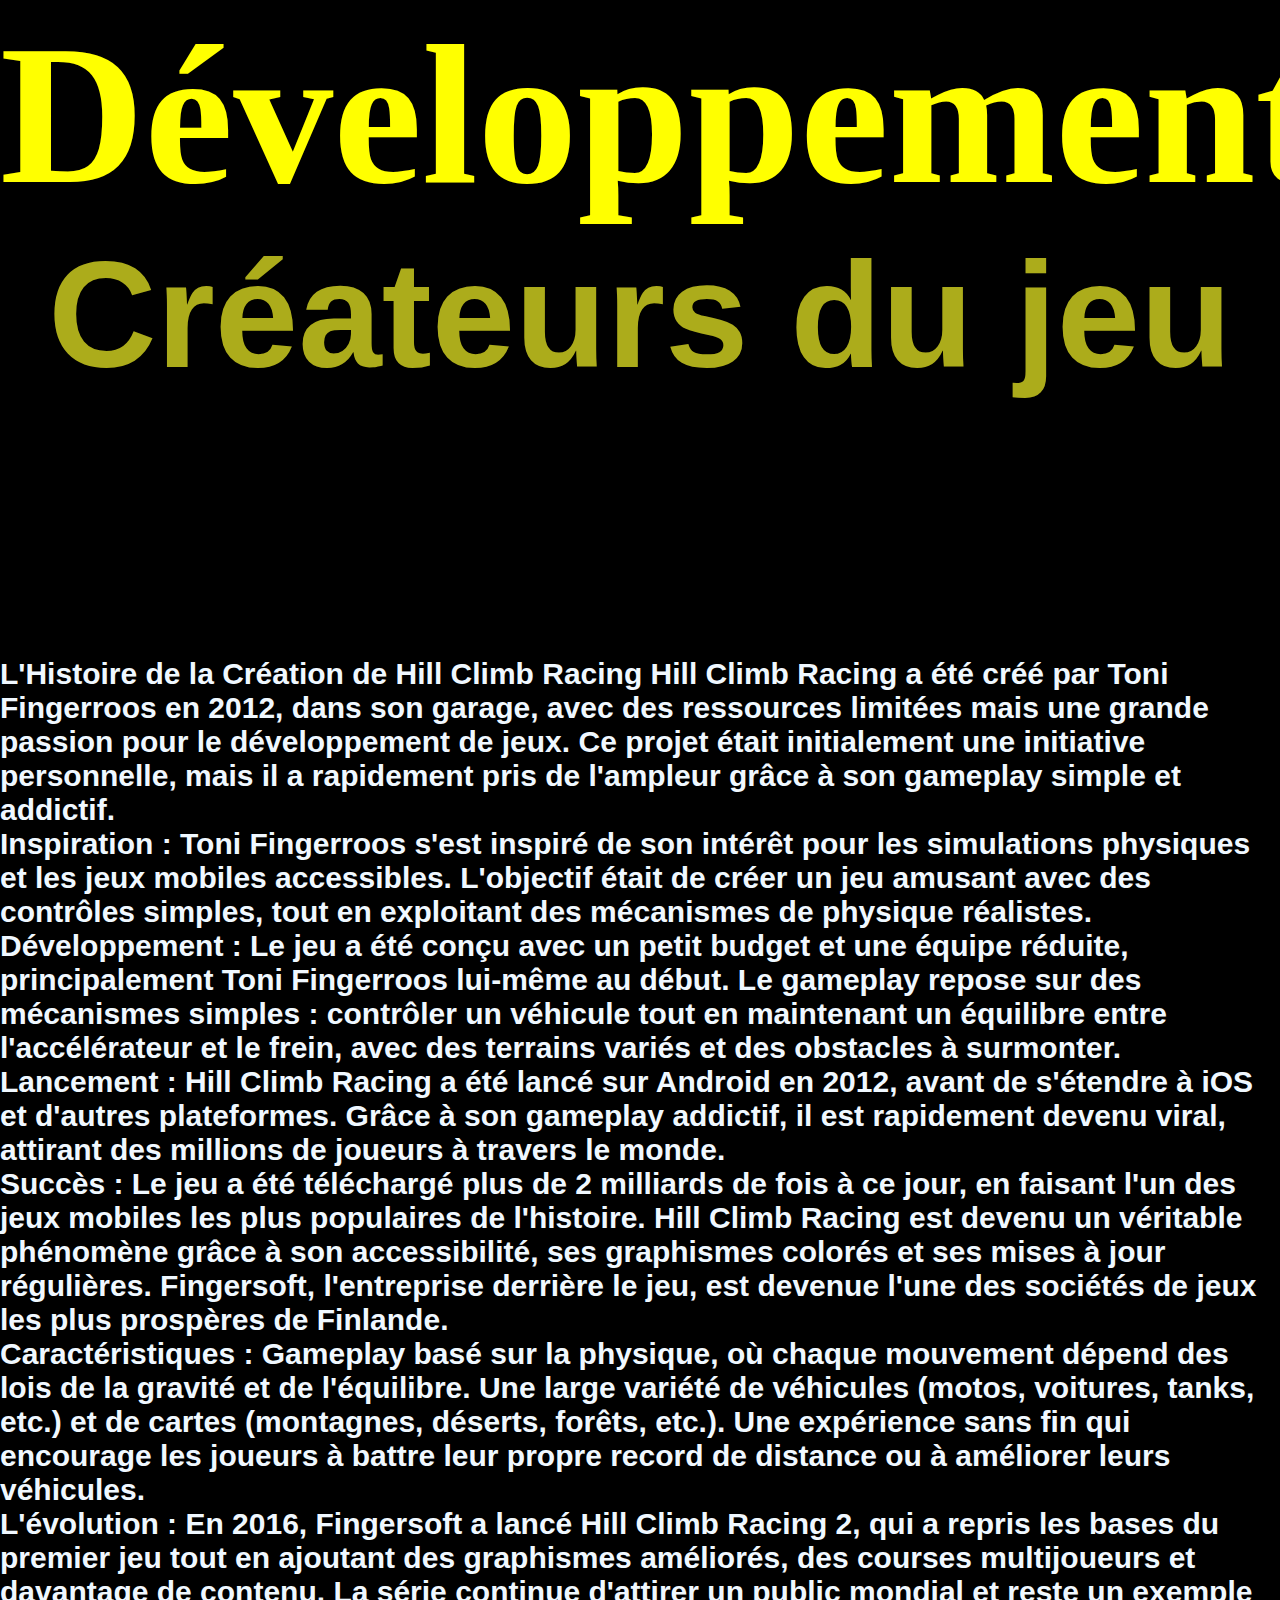
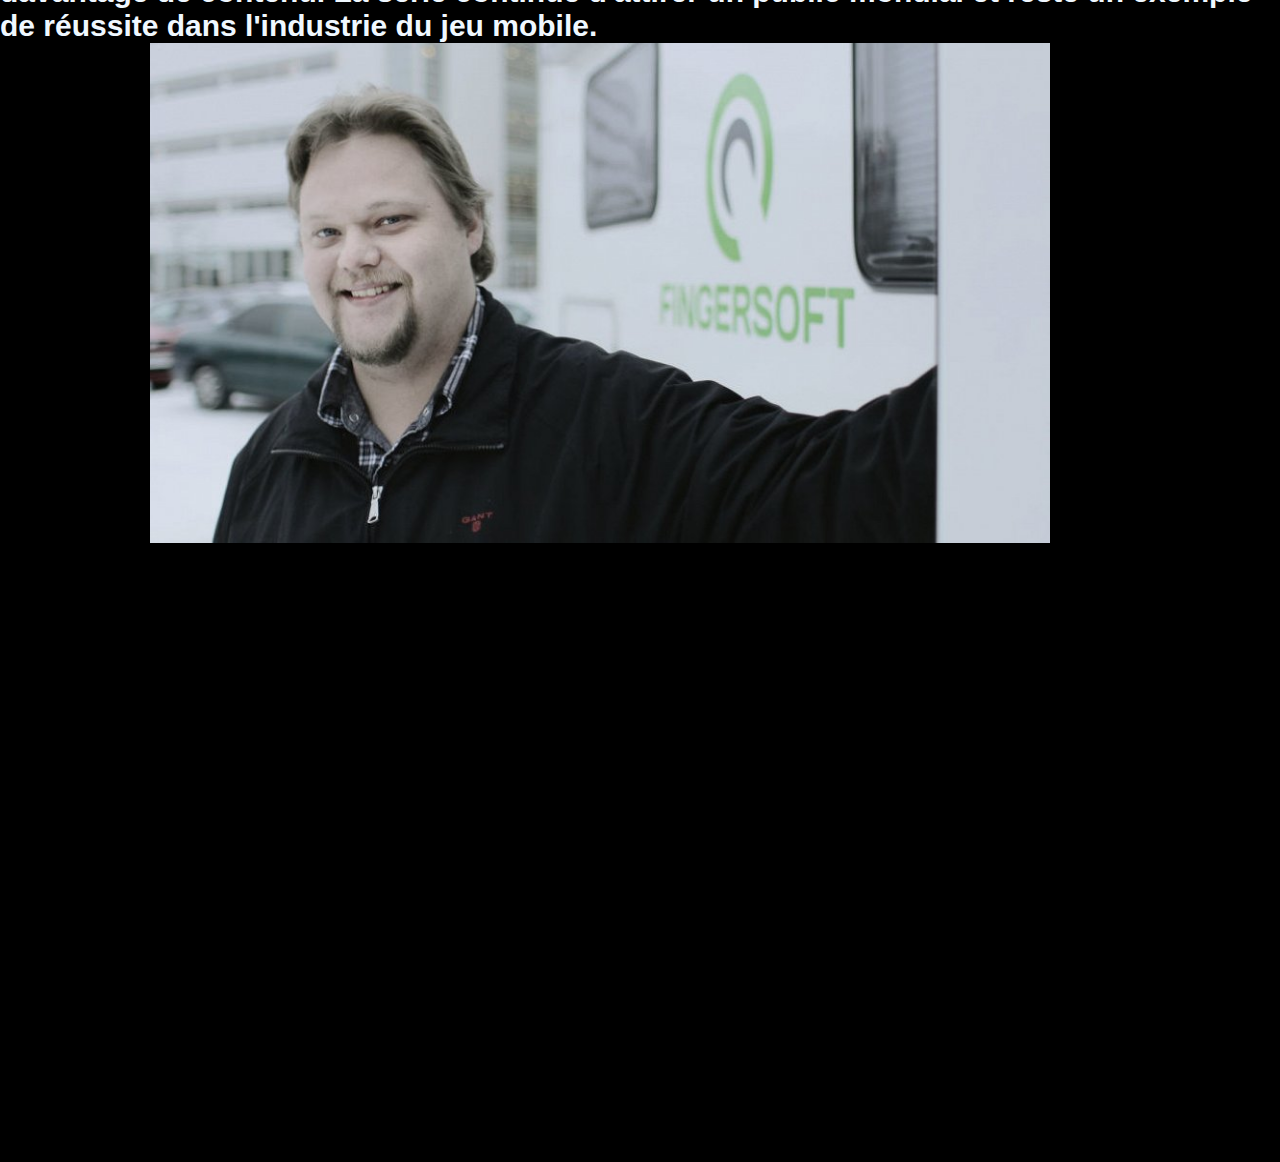
<file: Développement.html>
<!DOCTYPE html>
<html lang="fr">
    <head>
        <meta charset="UTF-8">
        <meta http-equiv="X-UA-Compatible"
        content="IE=edge">
        <meta name="Viewport" content="width=device-width,
        initial-scale=1.0">
        <title>Hill Climb Racing</title>
        <link rel="stylesheet" href="Développement.css">
    </head>
<body>
    <h1>Développement</h1>
    <h2>Créateurs du jeu</h2>
    <h4>L'Histoire de la Création de Hill Climb Racing

        Hill Climb Racing a été créé par Toni Fingerroos en 2012, dans son garage, avec des ressources limitées mais une grande passion pour le développement de jeux. Ce projet était initialement une initiative personnelle, mais il a rapidement pris de l'ampleur grâce à son gameplay simple et addictif.
        
        <p>Inspiration :
        Toni Fingerroos s'est inspiré de son intérêt pour les simulations physiques et les jeux mobiles accessibles. L'objectif était de créer un jeu amusant avec des contrôles simples, tout en exploitant des mécanismes de physique réalistes.</p>
        
        <p>Développement :
        
            Le jeu a été conçu avec un petit budget et une équipe réduite, principalement Toni Fingerroos lui-même au début.
            Le gameplay repose sur des mécanismes simples : contrôler un véhicule tout en maintenant un équilibre entre l'accélérateur et le frein, avec des terrains variés et des obstacles à surmonter.</p>
        
            <p>Lancement :
        Hill Climb Racing a été lancé sur Android en 2012, avant de s'étendre à iOS et d'autres plateformes. Grâce à son gameplay addictif, il est rapidement devenu viral, attirant des millions de joueurs à travers le monde.</p>
        
        <p>Succès :
        
            Le jeu a été téléchargé plus de 2 milliards de fois à ce jour, en faisant l'un des jeux mobiles les plus populaires de l'histoire.
            Hill Climb Racing est devenu un véritable phénomène grâce à son accessibilité, ses graphismes colorés et ses mises à jour régulières.
            Fingersoft, l'entreprise derrière le jeu, est devenue l'une des sociétés de jeux les plus prospères de Finlande.</p>
        
        <p>Caractéristiques :
        
            Gameplay basé sur la physique, où chaque mouvement dépend des lois de la gravité et de l'équilibre.
            Une large variété de véhicules (motos, voitures, tanks, etc.) et de cartes (montagnes, déserts, forêts, etc.).
            Une expérience sans fin qui encourage les joueurs à battre leur propre record de distance ou à améliorer leurs véhicules.</p>
        
        <p>L'évolution :
        En 2016, Fingersoft a lancé Hill Climb Racing 2, qui a repris les bases du premier jeu tout en ajoutant des graphismes améliorés, des courses multijoueurs et davantage de contenu. La série continue d'attirer un public mondial et reste un exemple de réussite dans l'industrie du jeu mobile.</p></h4>
        <div class="image-container">
        <img src="Tonii Fingeros.jpg" width="900px" height="500px" class="centered-image" ></div>
        <iframe width="560" height="315" src="https://www.youtube.com/embed/fg9smFUXJBA?si=csp3e-76EP7K0YP8" title="YouTube video player" frameborder="0" allow="accelerometer; autoplay; clipboard-write; encrypted-media; gyroscope; picture-in-picture; web-share" referrerpolicy="strict-origin-when-cross-origin" allowfullscreen></iframe>
</body>
</file>
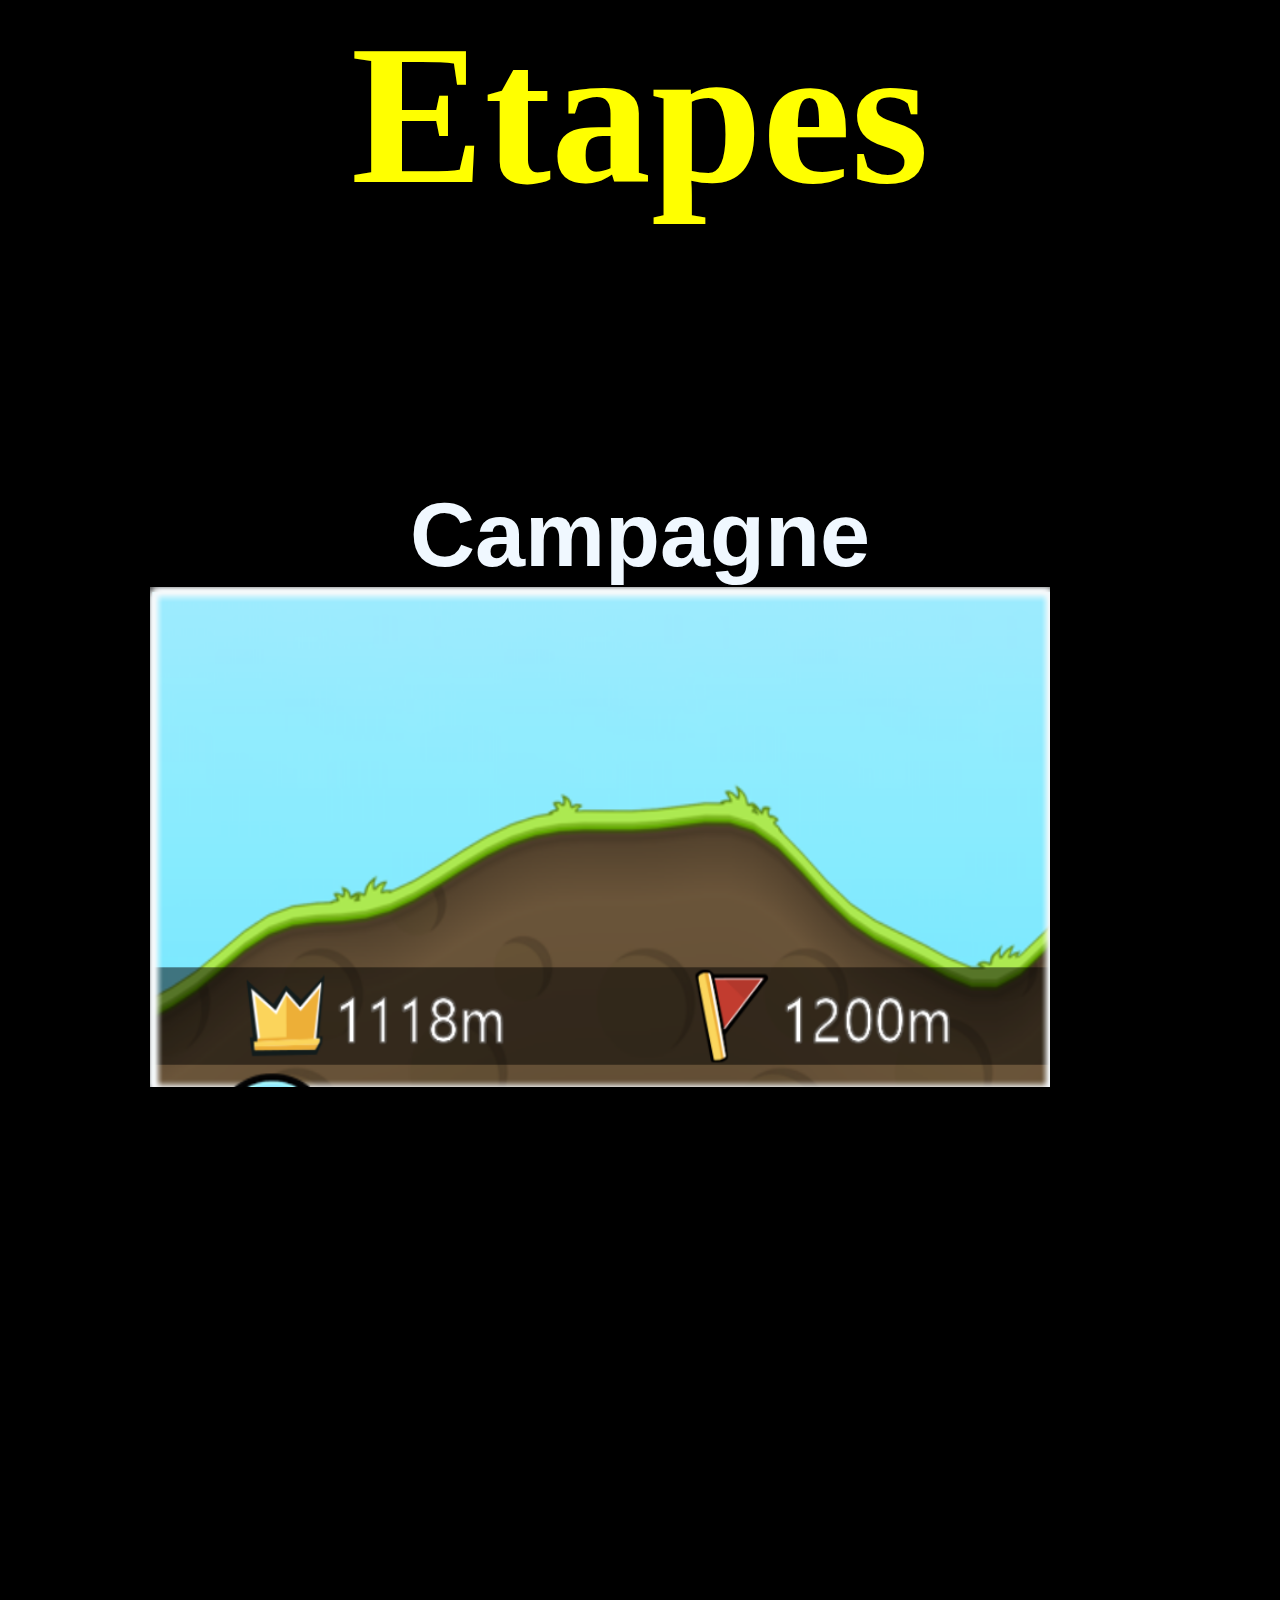
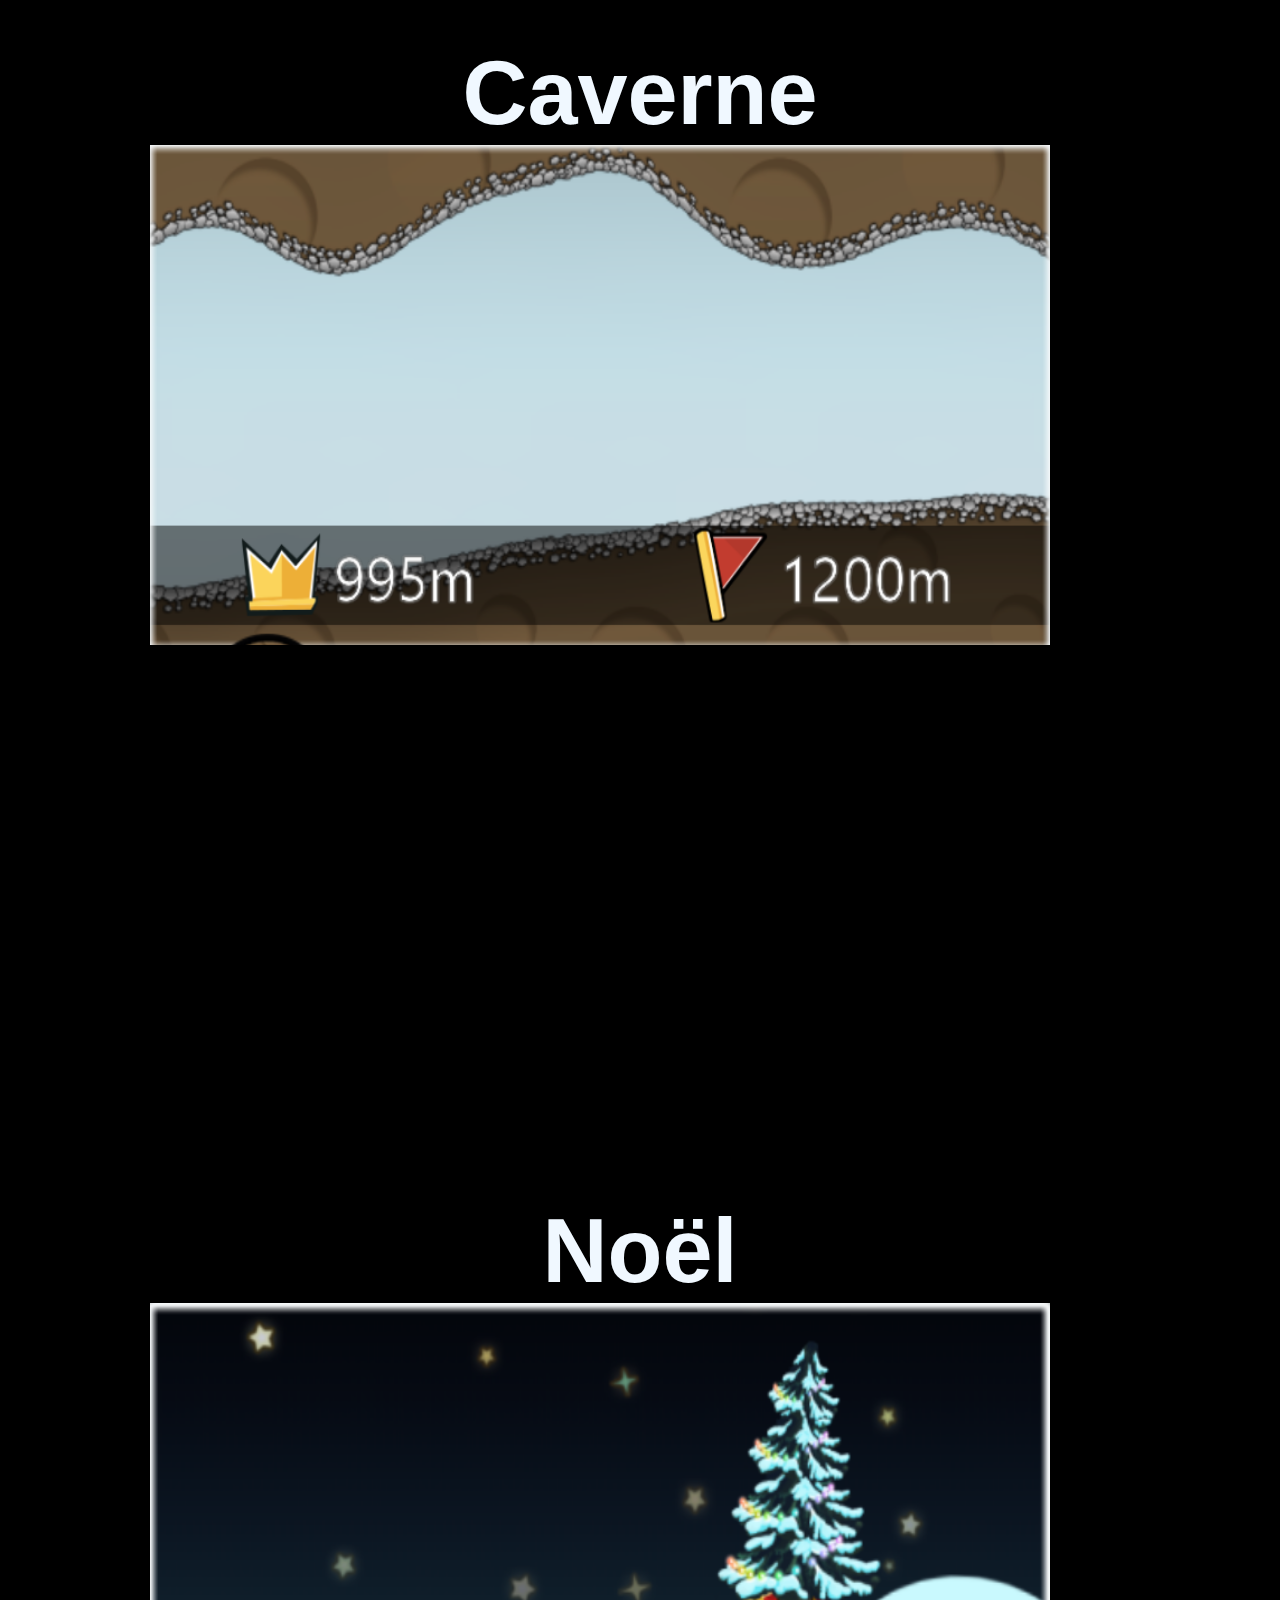
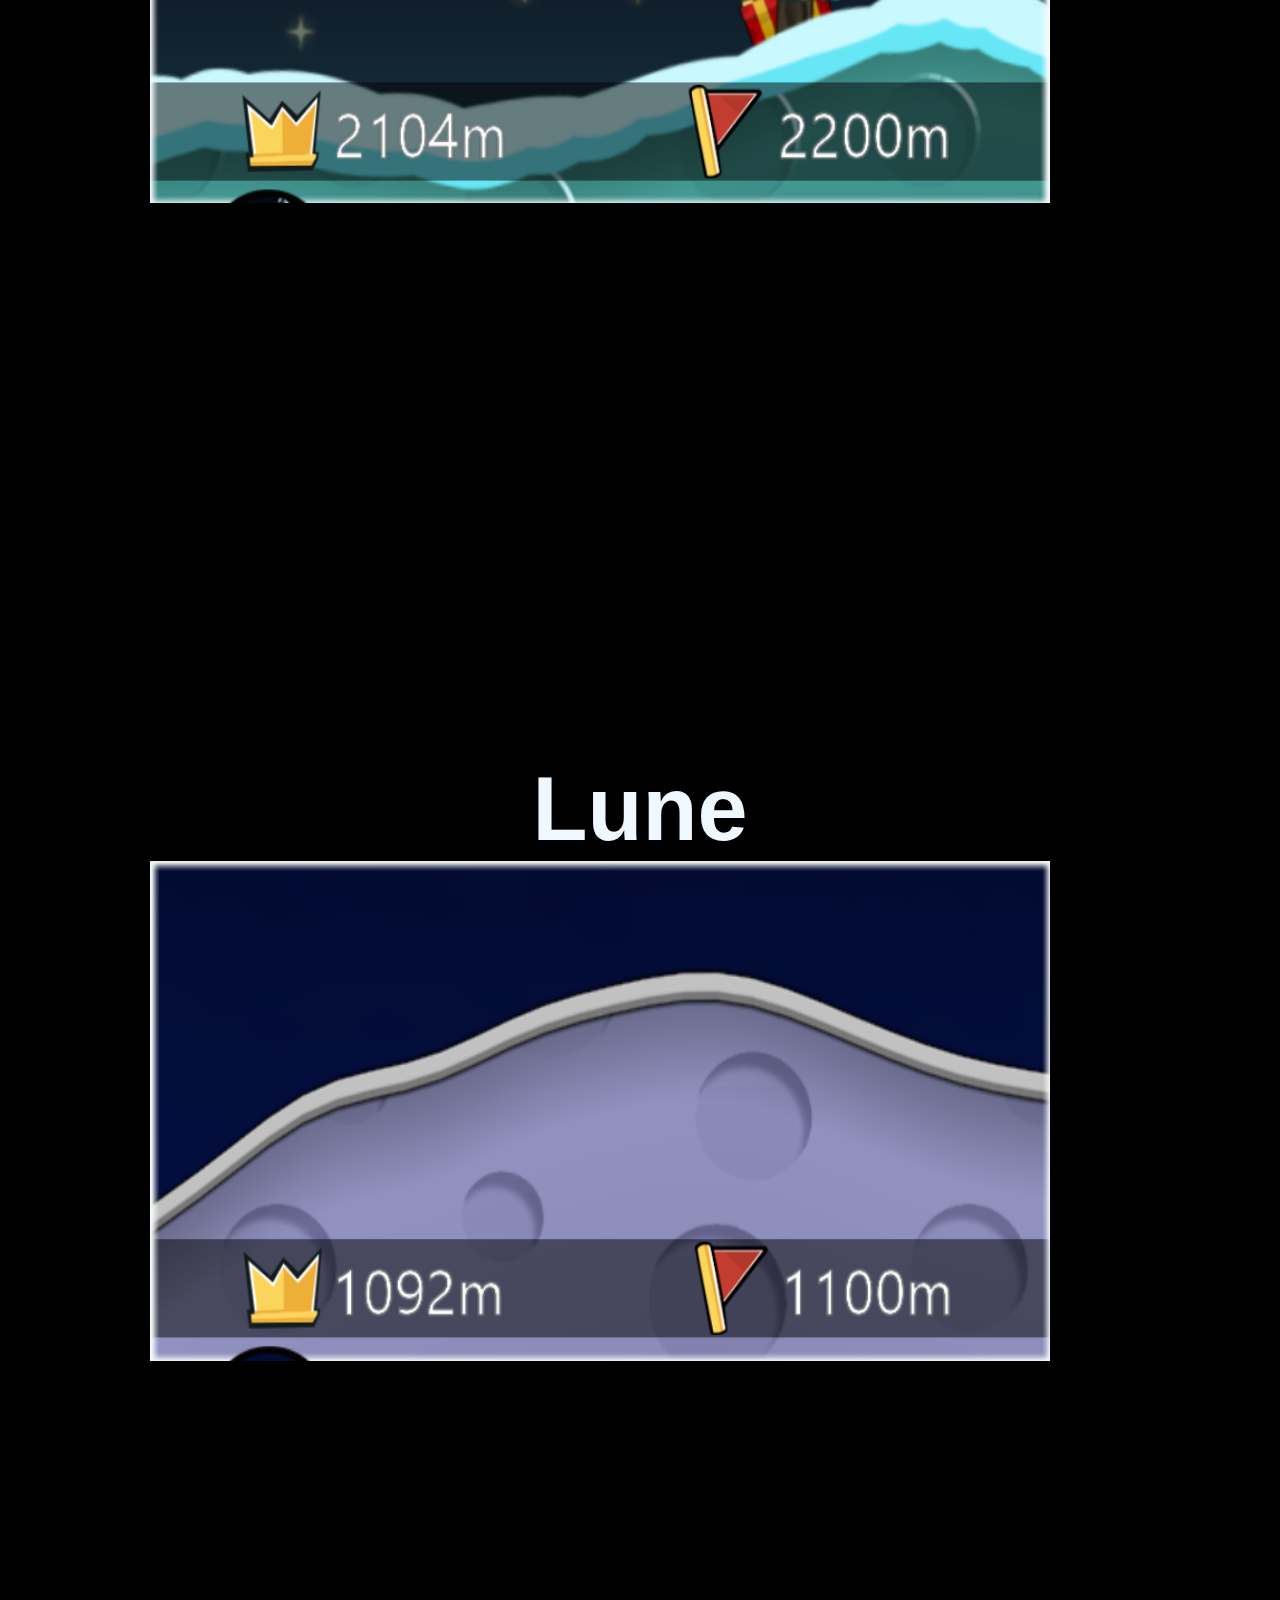
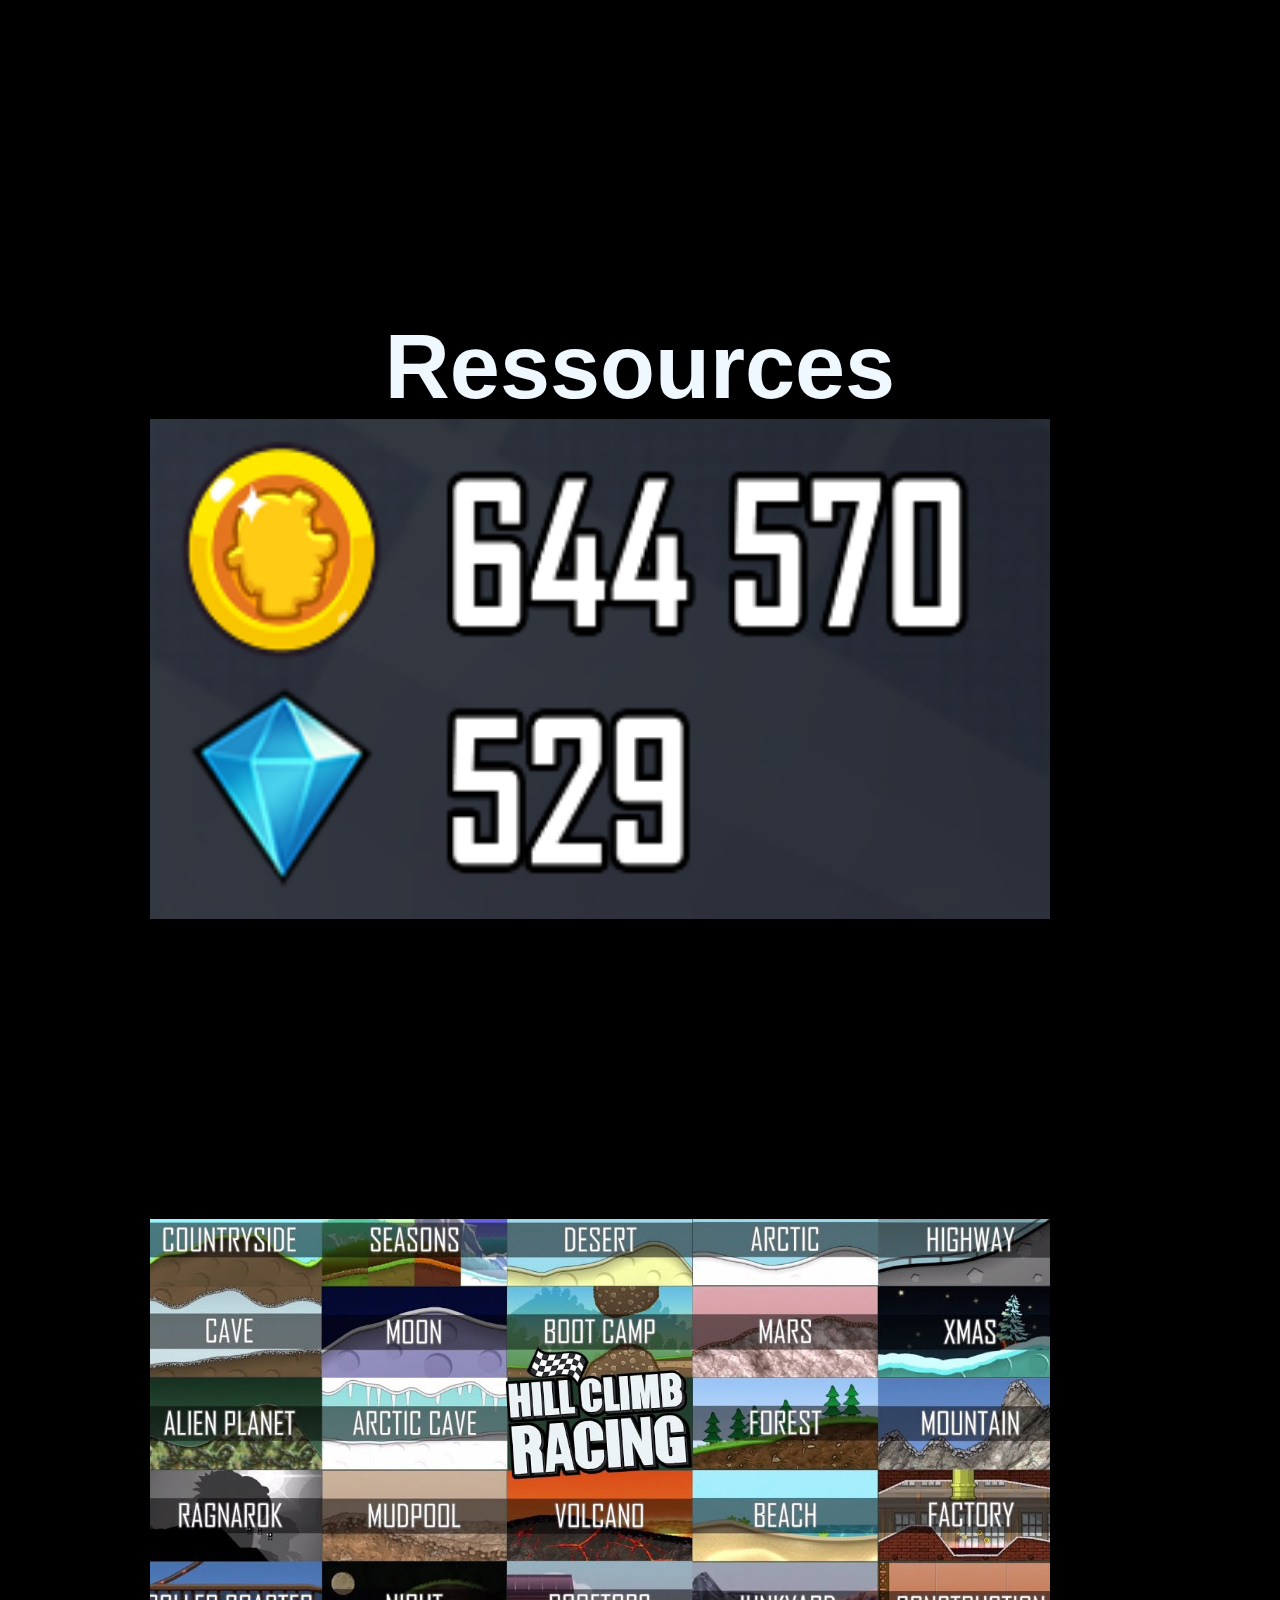
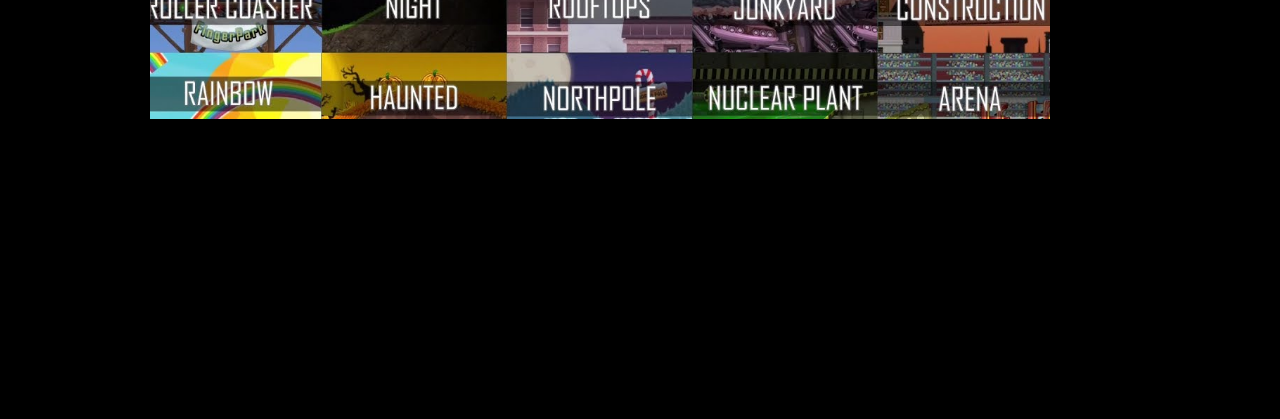
<file: Etapes.html>
<!DOCTYPE html>
<html lang="fr">
    <head>
        <meta charset="UTF-8">
        <meta http-equiv="X-UA-Compatible"
        content="IE=edge">
        <meta name="Viewport" content="width=device-width,
        initial-scale=1.0">
        <title>Hill Climb Racing</title>
        <link rel="stylesheet" href="style-Etape.css.css">
    </head>
<body>
    <h1>Etapes</h1>
    <h4>Campagne</h4> 
    <div class="image-container">
    <img src="Campagne.png" width="900px" height="500px" class="centered-image" ></div>
    <h4>Caverne</h4>
    <div class="image-container">
    <img src="Caverne.png" width="900px" height="500px" class="centered-image" ></div>
    <h4>Noël</h4>
    <div class="image-container">
    <img src="Noël.png" width="900px" height="500px" class="centered-image" ></div>
    <h4>Lune</h4>
    <div class="image-container">
    <img src="Lune.png" width="900px" height="500px" class="centered-image" ></div>
    <h4>Ressources</h4>
    <div class="image-container">
    <img src="Ressources.png" width="900px" height="500px" class="centered-image" ></div>
    <div class="image-container">
    <img src="Toutes les Etapes.jpg" width="900px" height="500px" class="centered-image" ></div>
</body>
</file>
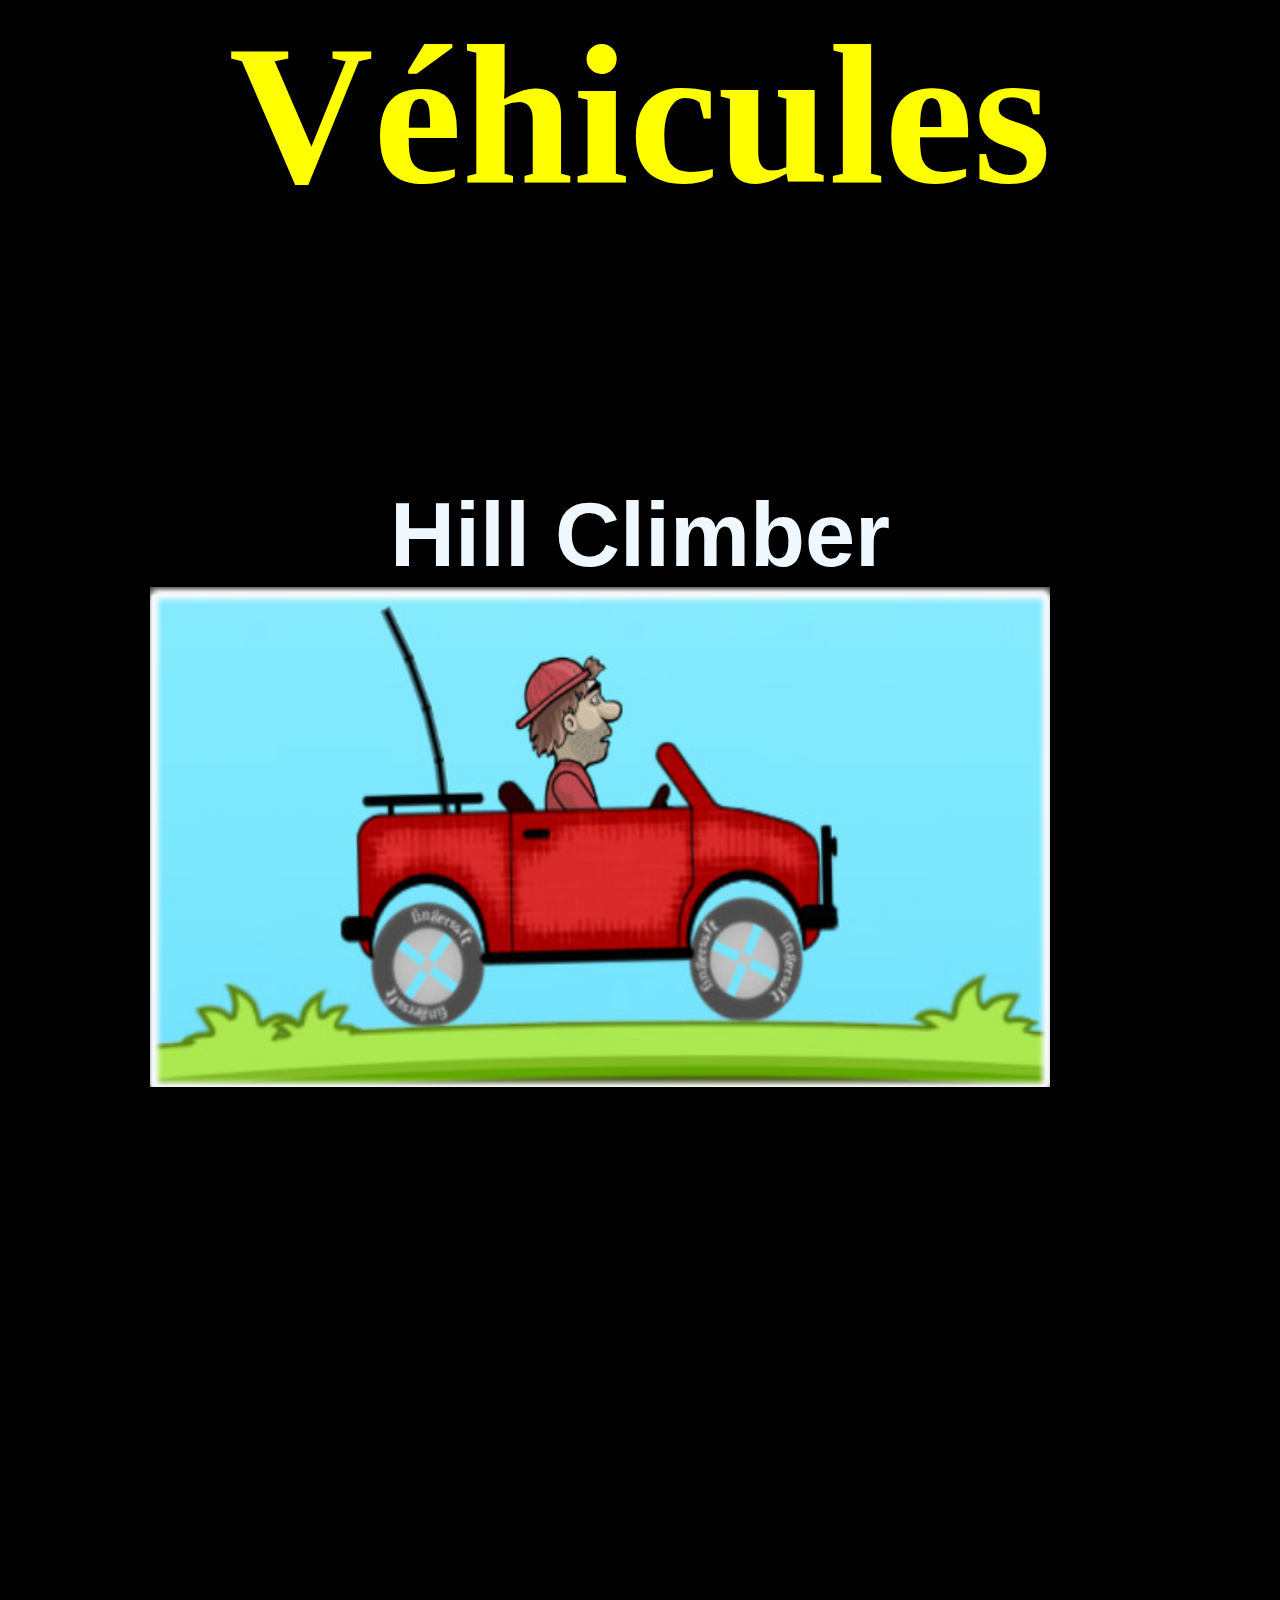
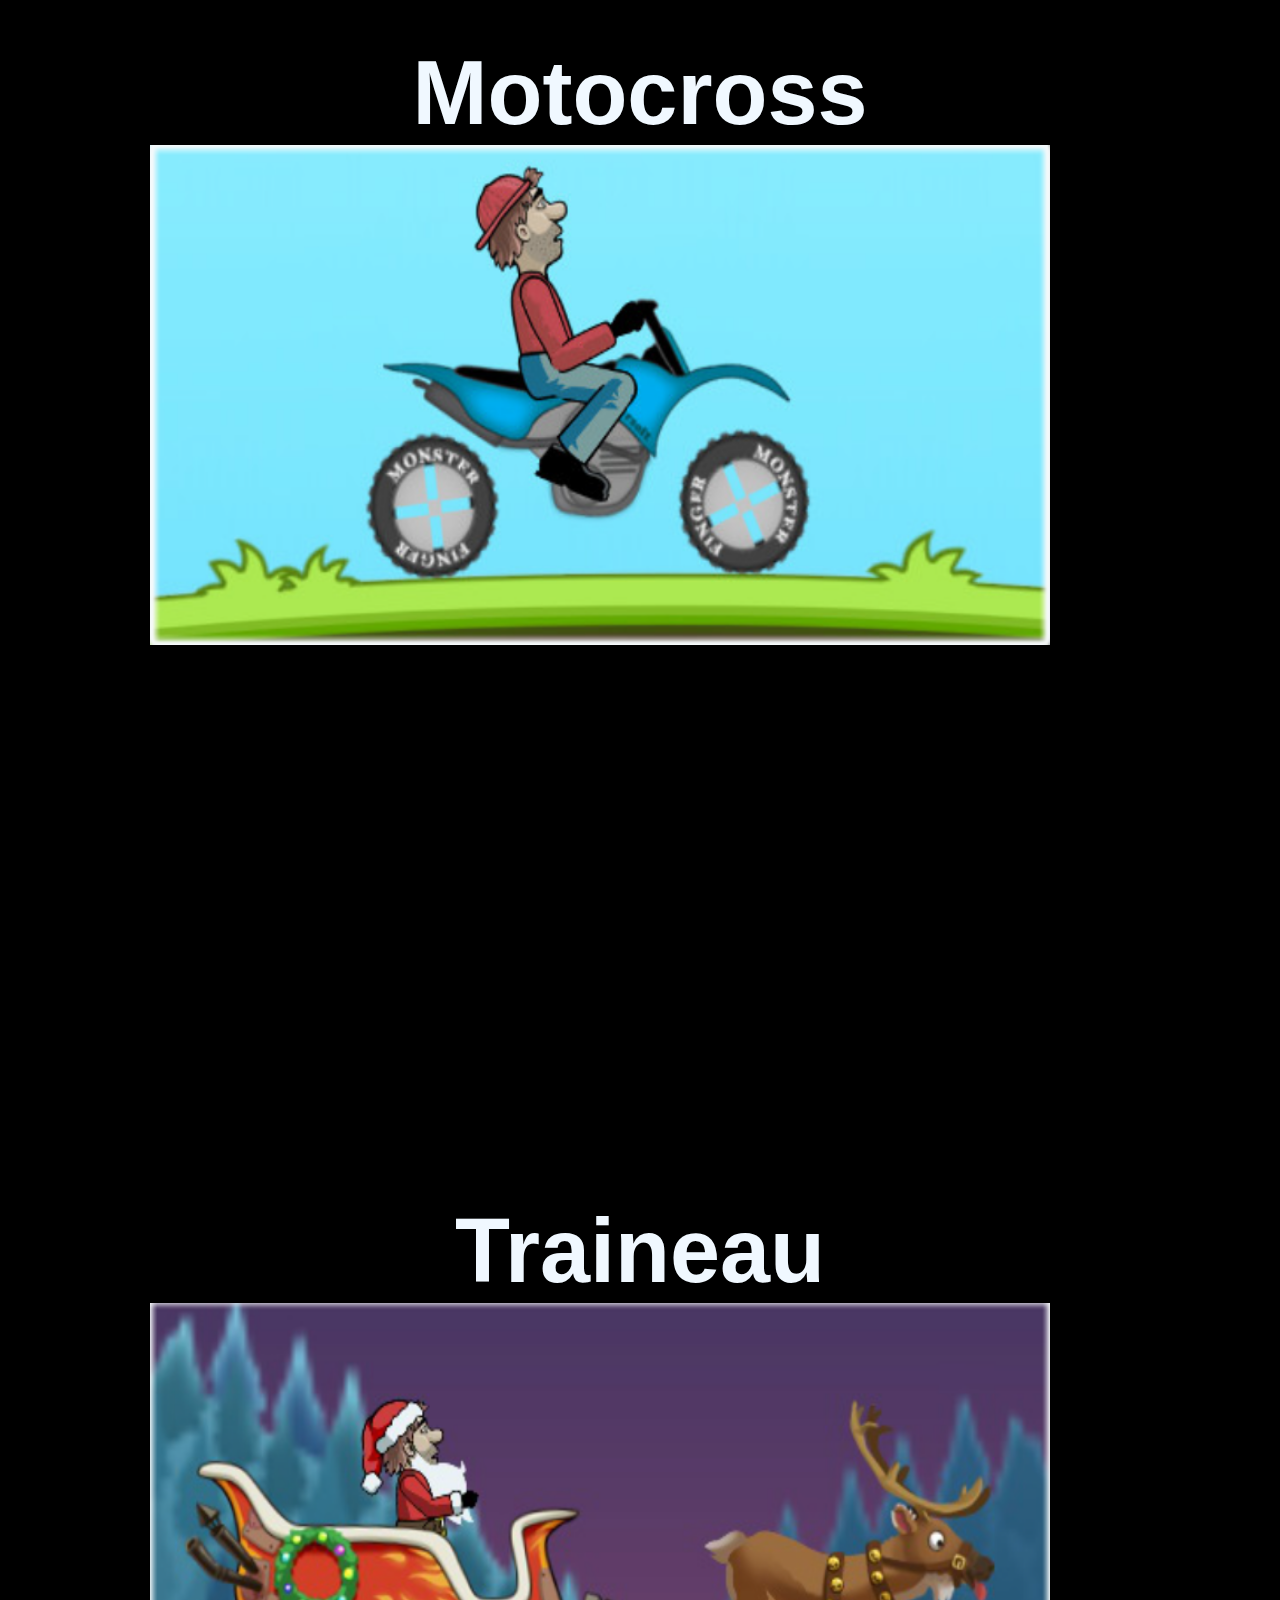
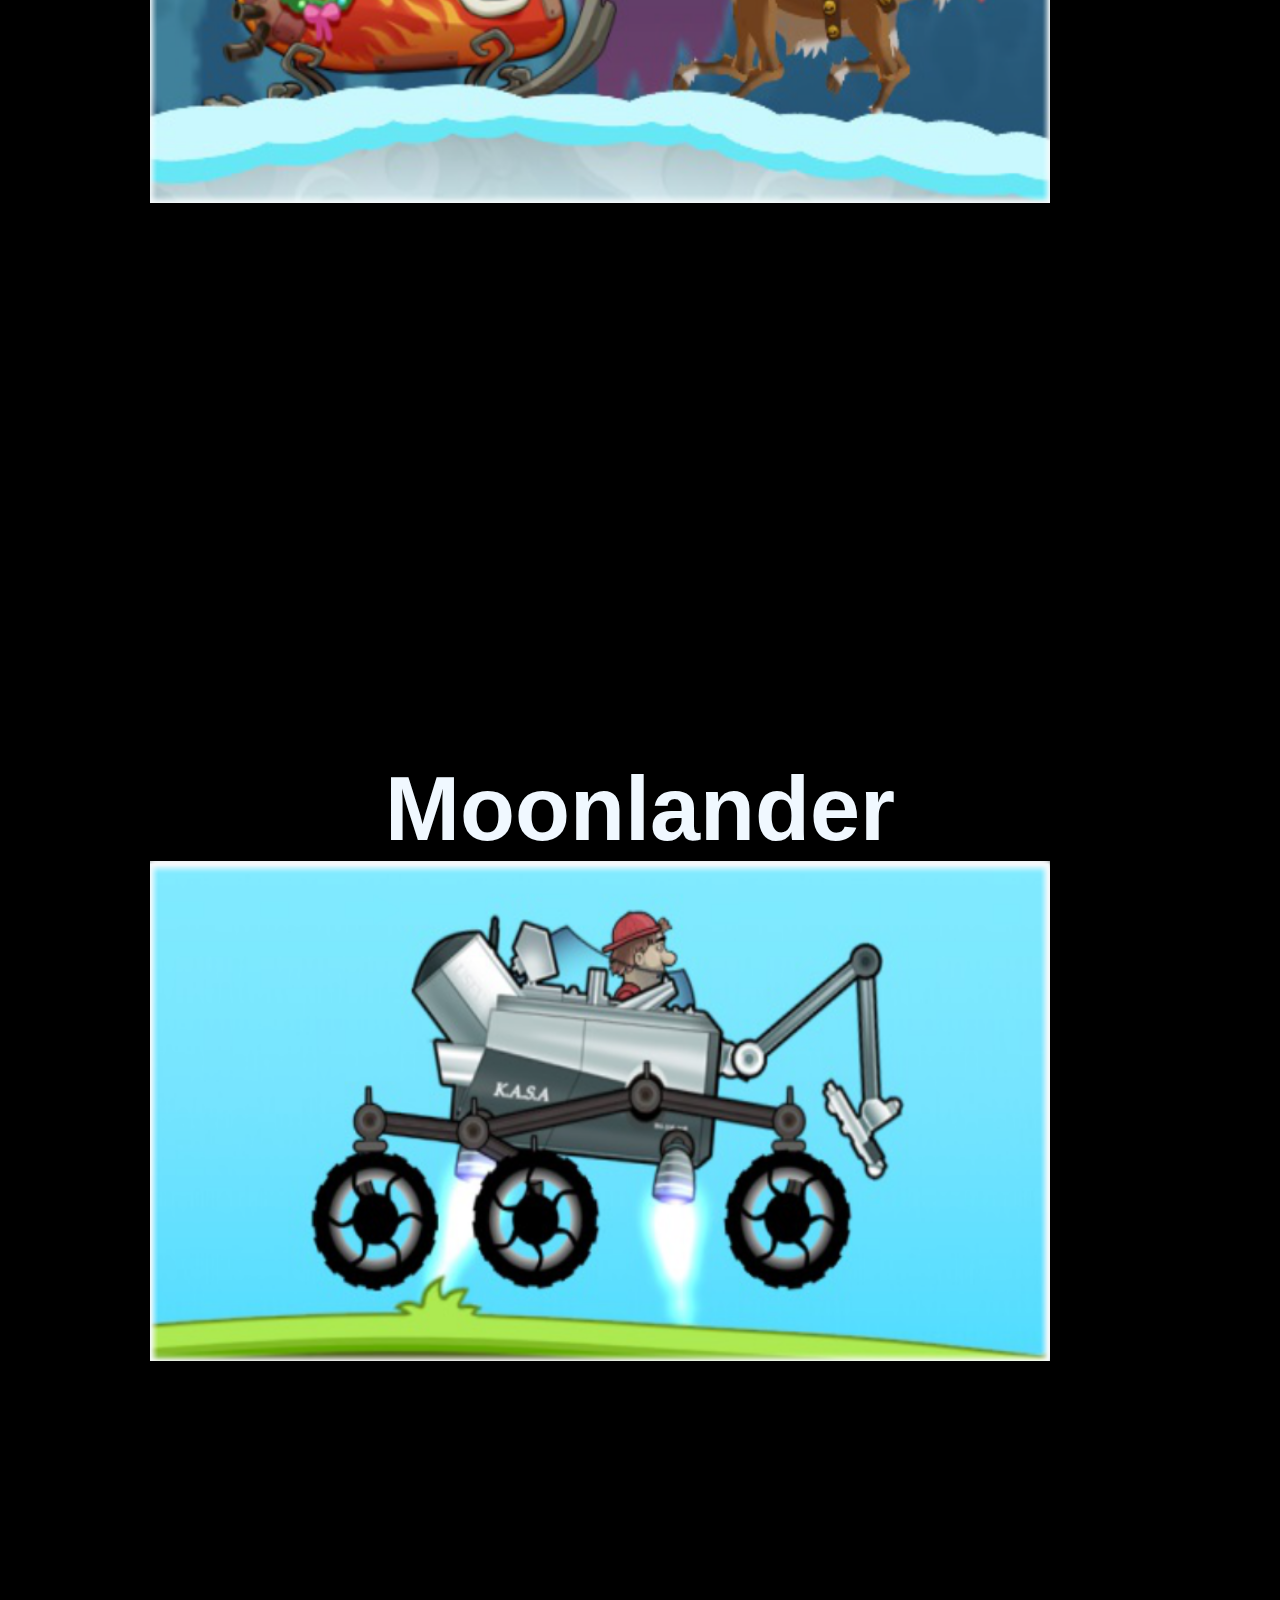
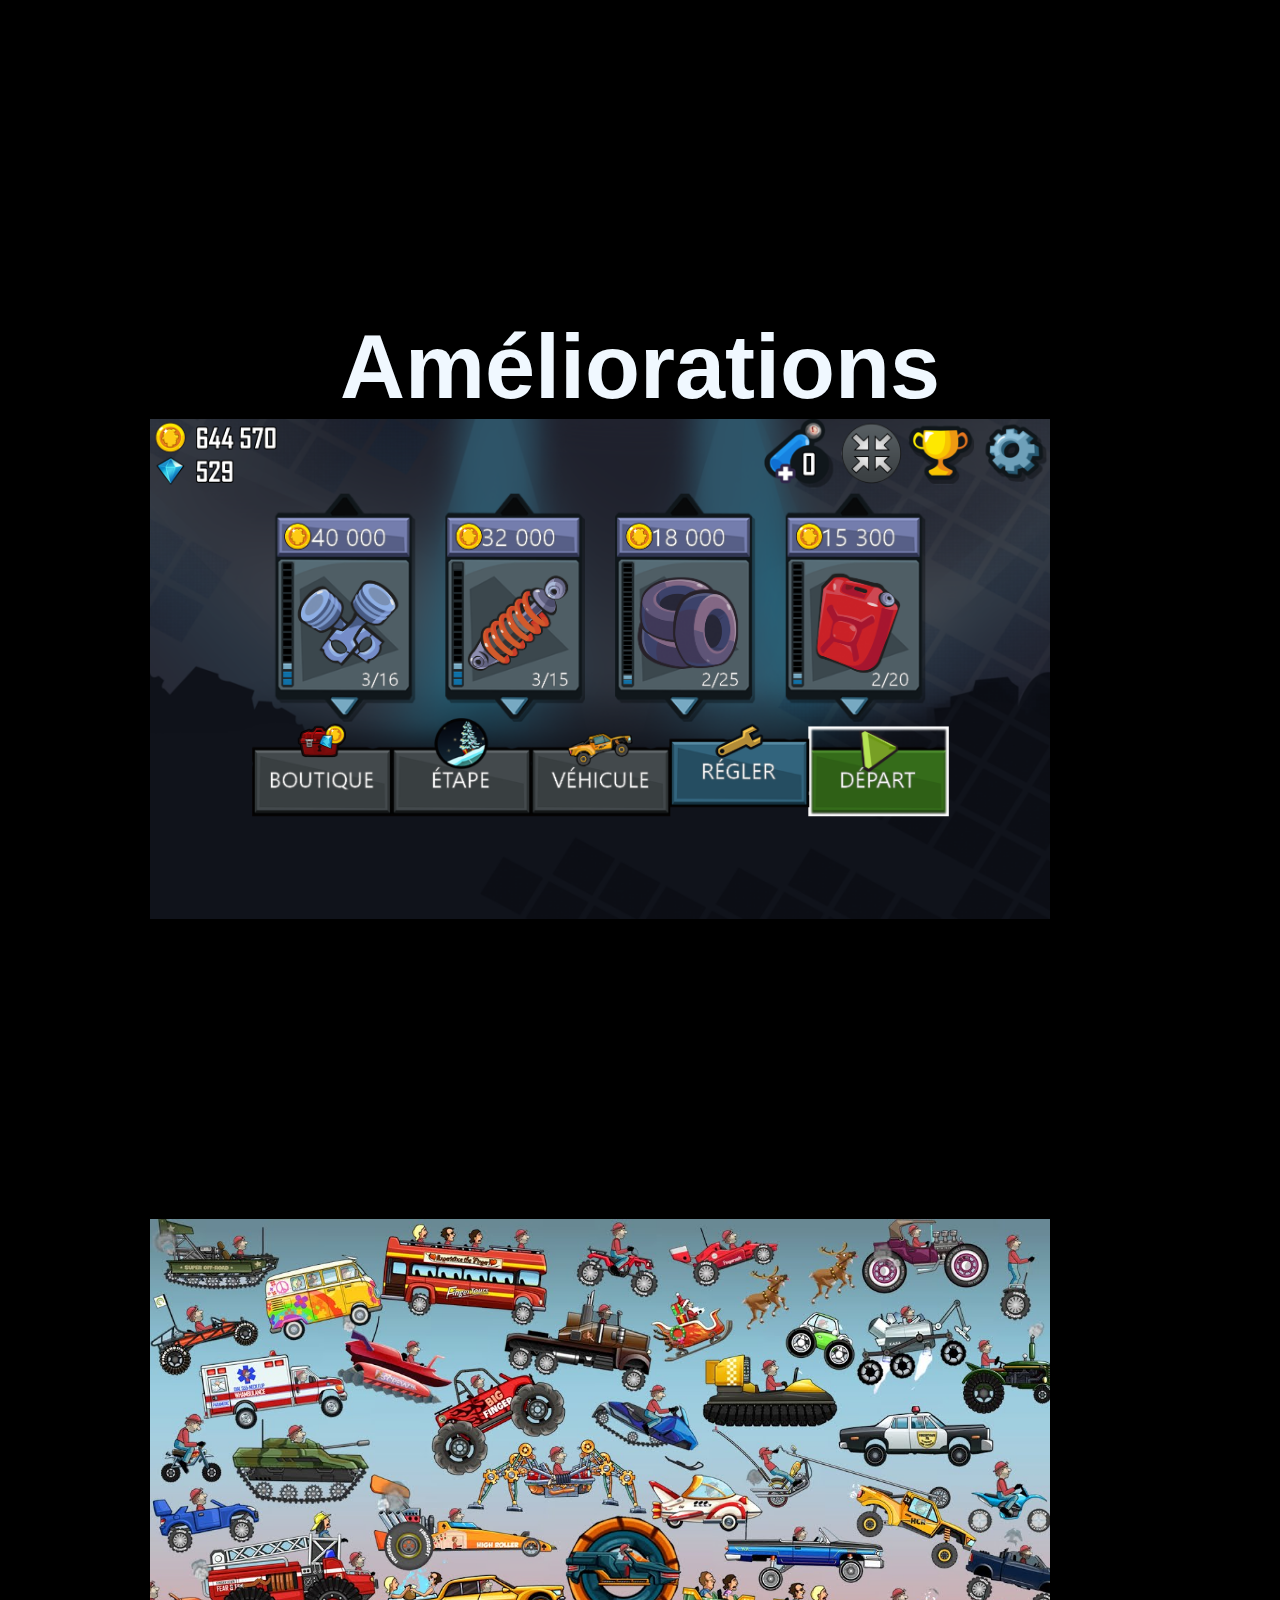
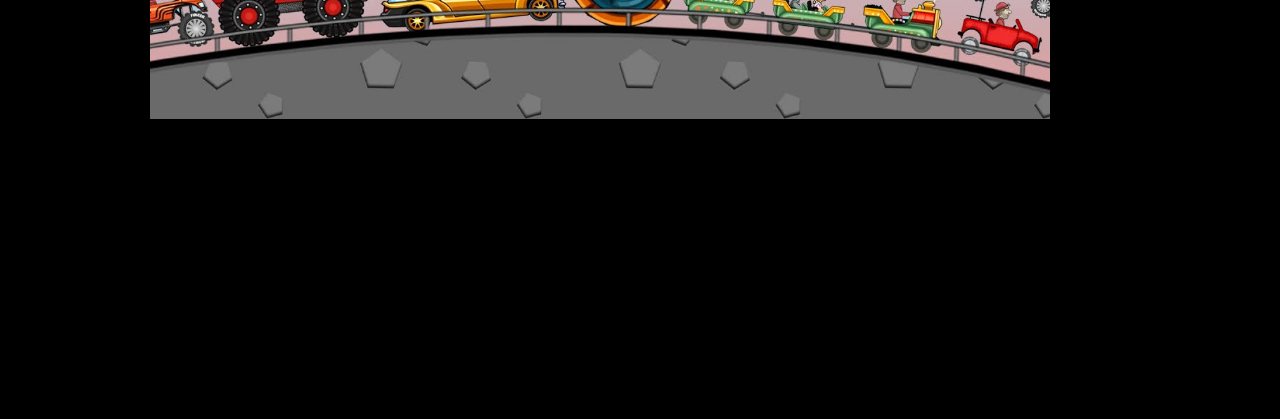
<file: Véhicules.html>
<!DOCTYPE html>
<html lang="fr">
    <head>
        <meta charset="UTF-8">
        <meta http-equiv="X-UA-Compatible"
        content="IE=edge">
        <meta name="Viewport" content="width=device-width,
        initial-scale=1.0">
        <title>Hill Climb Racing</title>
        <link rel="stylesheet" href="style-Véhicules.css">
    </head>
<body>
    <h1>Véhicules</h1>
    <h4>Hill Climber</h4> 
    <div class="image-container">
    <img src="Hill Climber.png" width="900px" height="500px" class="centered-image" ></div>
    <h4>Motocross</h4>
    <div class="image-container">
    <img src="Motocross.png" width="900px" height="500px" class="centered-image" ></div>
    <h4>Traineau</h4>
    <div class="image-container">
    <img src="Traineau.png" width="900px" height="500px" class="centered-image" ></div>
    <h4>Moonlander</h4>
    <div class="image-container">
    <img src="Moonlander.png" width="900px" height="500px" class="centered-image" ></div>
    <h4>Améliorations</h4>
    <div class="image-container">
    <img src="Améliorations.png" width="900px" height="500px" class="centered-image" ></div>
    <div class="image-container">
    <img src="Tous les véhicules d'hill climb racing.jpg" width="900px" height="500px" class="centered-image" ></div>
</body>
</file>
<file: Développement.css>
*{
    margin: 0;
    padding: 0;
    text-decoration: none;
    list-style: none;
}
body{
    font-family: Arial, Helvetica, sans-serif;
    background-color: black;
}
h1{
    font-size: 200px;
    text-align: center;
    color: yellow;
    font-family: fantasy;
}
.image-container{
    width: 1200px;
    height: 800px;
    text-align: center; 
}
.centered-image{
    max-width: 100%;
    max-height: 100%;
}
h4{
    color: aliceblue;
    margin-top: 255px;
    text-align:left;
    font-size: 30px;
}
h2{
    color: rgb(172, 172, 27);
    font-size: 150px;
    text-align: center;
}
</file>
<file: style-Etape.css.css>
*{
    margin: 0;
    padding: 0;
    text-decoration: none;
    list-style: none;
}
body{
    font-family: Arial, Helvetica, sans-serif;
    background-color: black;
}
h1{
    font-size: 200px;
    text-align: center;
    color: yellow;
    font-family: fantasy;
}
.image-container{
    width: 1200px;
    height: 800px;
    text-align: center; 
}
.centered-image{
    max-width: 100%;
    max-height: 100%;
}
h4{
    color: aliceblue;
    margin-top: 255px;
    text-align: center;
    font-size: 90px;
}
</file>
<file: style-Véhicules.css>
*{
    margin: 0;
    padding: 0;
    text-decoration: none;
    list-style: none;
}
body{
    font-family: Arial, Helvetica, sans-serif;
    background-color: black;
}
h1{
    font-size: 200px;
    text-align: center;
    color: yellow;
    font-family: fantasy;
}
.image-container{
    width: 1200px;
    height: 800px;
    text-align: center; 
}
.centered-image{
    max-width: 100%;
    max-height: 100%;
}
h4{
    color: aliceblue;
    margin-top: 255px;
    text-align: center;
    font-size: 90px;
}
</file>
